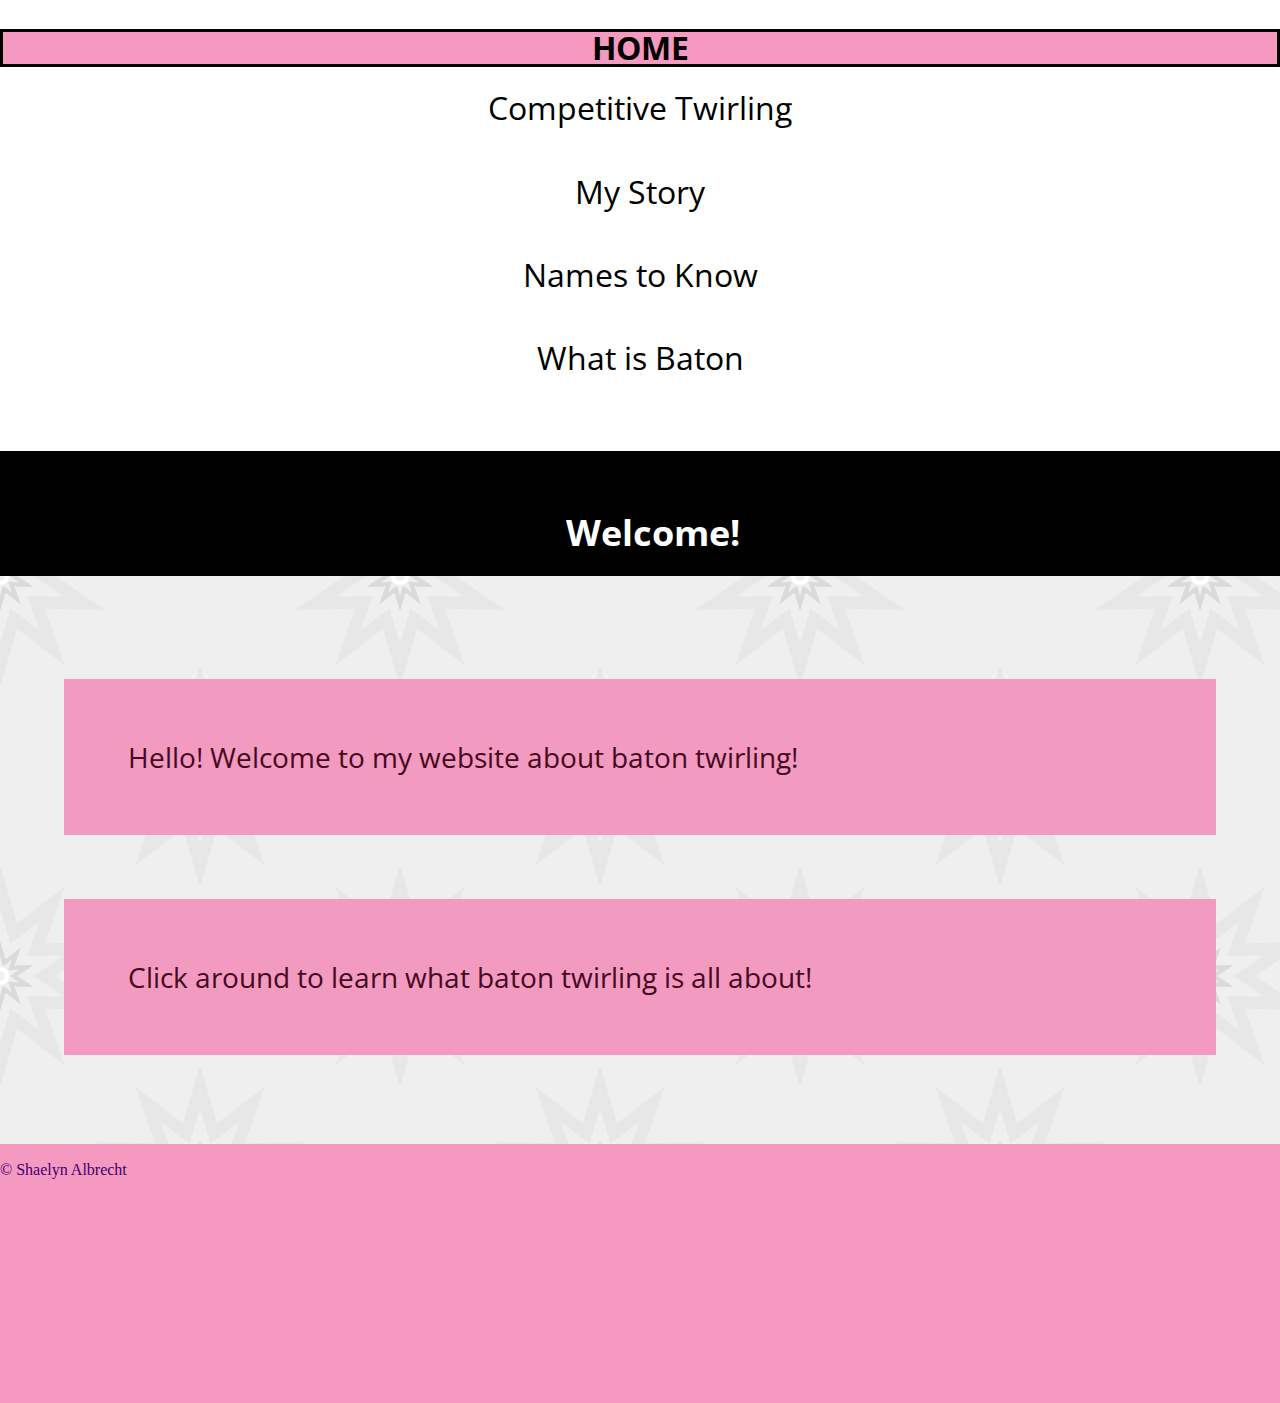
<file: index.html>
<!DOCTYPE html>
<html lang="en">
  <head>
    <meta charset="utf-8">
    <title>Home Page</title>
    <link rel="stylesheet" href="css/html5reset.css">
    <link rel="stylesheet" href="css/style.css">
    <link href='https://fonts.googleapis.com/css?family=Open%20Sans' rel='stylesheet'>
    <link href='https://fonts.googleapis.com/css?family=Open%20Sans%20Condensed:300' rel='stylesheet'>
    <link rel="stylesheet" href="https://use.fontawesome.com/releases/v5.7.1/css/all.css" integrity="sha384-fnmOCqbTlWIlj8LyTjo7mOUStjsKC4pOpQbqyi7RrhN7udi9RwhKkMHpvLbHG9Sr" crossorigin="anonymous">
  </head>
  <body>
    <a href="#main" class="skip"> Skip to Content</a>
    <header>
      <nav>
          <a href="index.html" class="current">Home</a>
          <a href="competitive_twirling.html">Competitive Twirling</a>
          <a href="my_story.html">My Story</a>
          <a href="names_to_know.html">Names to Know</a>
          <a href="what_is_baton.html">What is Baton</a>
      </nav>
      <h1>Welcome!</h1>
    </header>
    <main id="main" style="background-image: url(images/pow-star.png)">
      <div class="homepage">
        <p> Hello! Welcome to my website about baton twirling!</p>
        <p> Click around to learn what baton twirling is all about! </p>
      </div>
    </main>
    <footer>
      &copy; Shaelyn Albrecht <span class="fas fa-star"></span>
    </footer>
  </body>
</html>
</file>
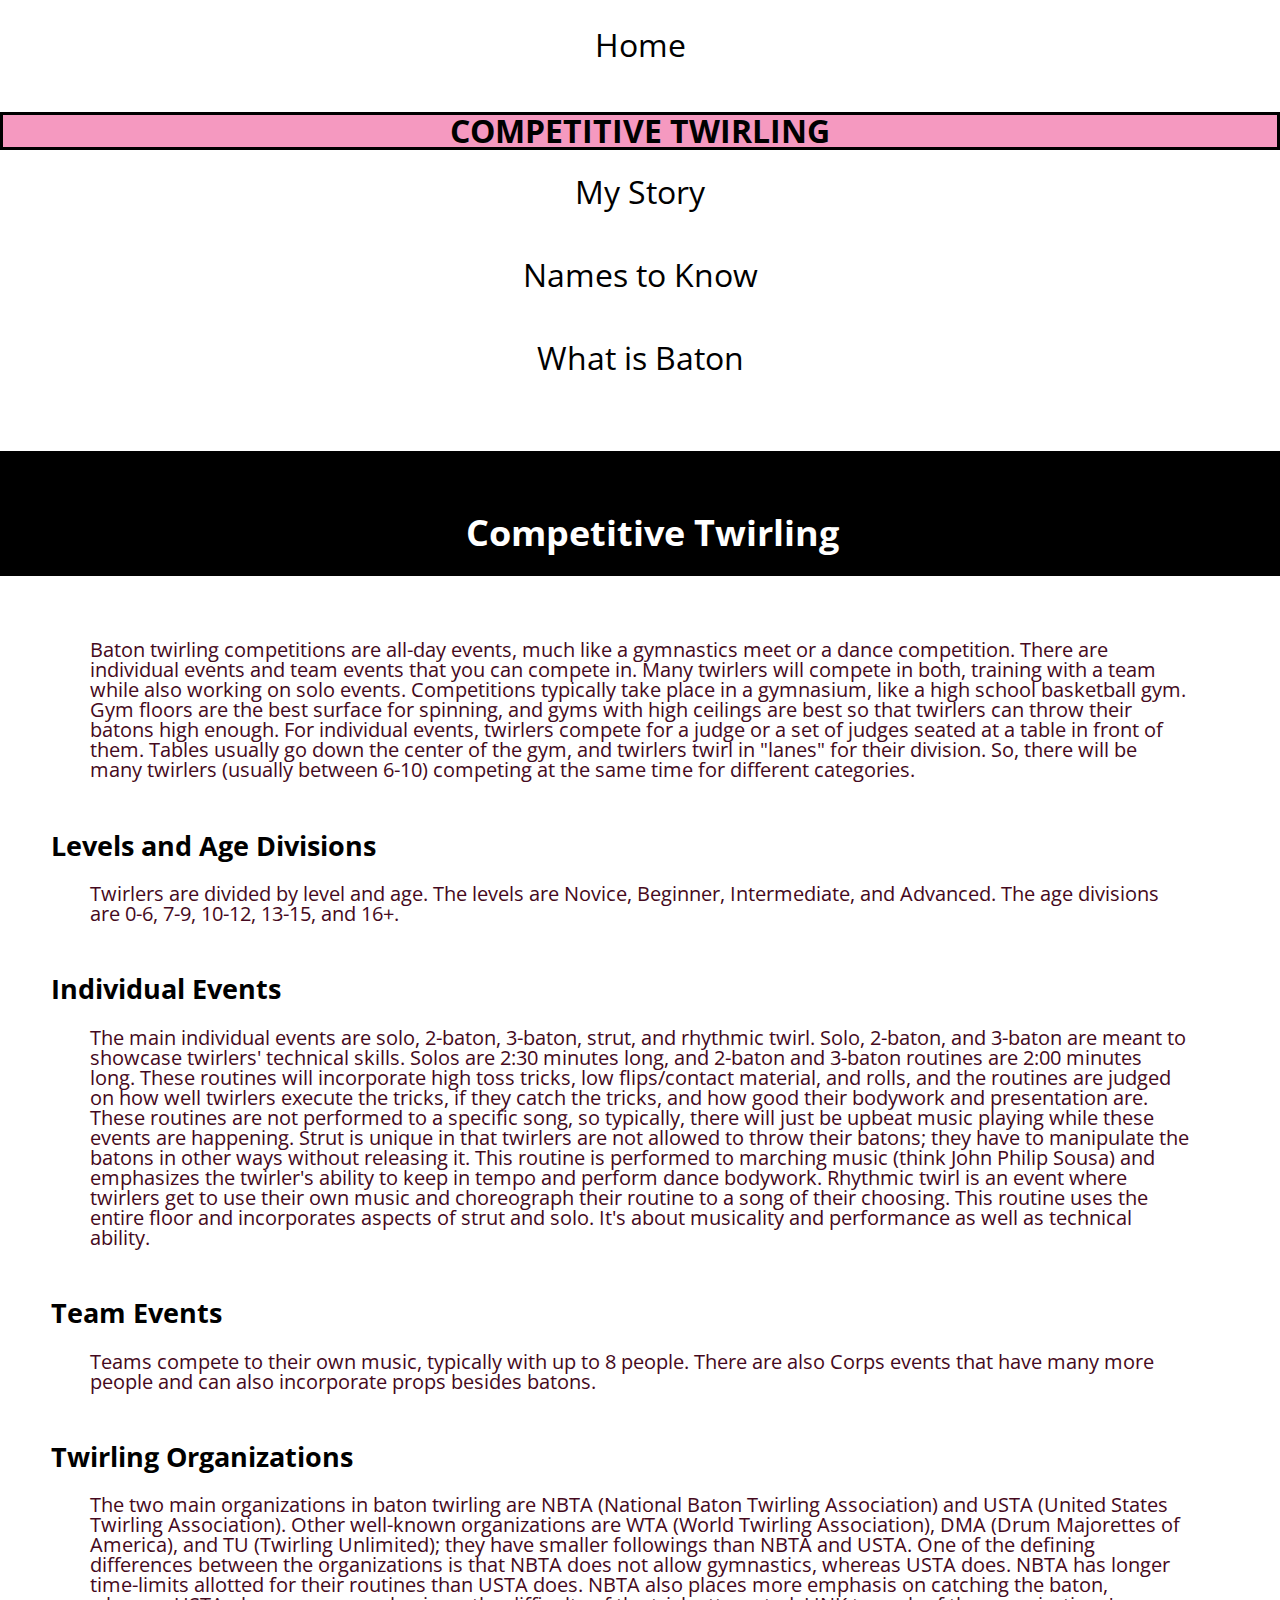
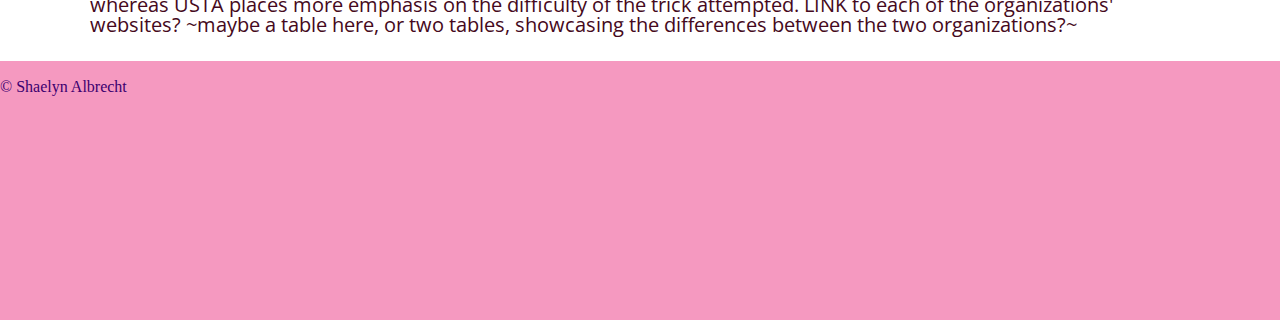
<file: competitive_twirling.html>
<!DOCTYPE html>
<html lang="en">
  <head>
    <meta charset="utf-8">
    <title>Competitive Twirling</title>
    <link rel="stylesheet" href="css/html5reset.css">
    <link rel="stylesheet" href="css/style.css">
    <link href='https://fonts.googleapis.com/css?family=Open%20Sans' rel='stylesheet'>
    <link href='https://fonts.googleapis.com/css?family=Open%20Sans%20Condensed:300' rel='stylesheet'>
    <link rel="stylesheet" href="https://use.fontawesome.com/releases/v5.7.1/css/all.css" integrity="sha384-fnmOCqbTlWIlj8LyTjo7mOUStjsKC4pOpQbqyi7RrhN7udi9RwhKkMHpvLbHG9Sr" crossorigin="anonymous">
  </head>
  <body>
    <a href="#main" class="skip"> Skip to Content</a>
    <header>
      <nav>
          <a href="index.html">Home</a>
          <a href="competitive_twirling.html" class="current">Competitive Twirling</a>
          <a href="my_story.html">My Story</a>
          <a href="names_to_know.html">Names to Know</a>
          <a href="what_is_baton.html">What is Baton</a>
      </nav>
      <h1>Competitive Twirling</h1>
    </header>
    <main id="main">

      <p> Baton twirling competitions are all-day events, much like a gymnastics meet or a dance competition. There are individual events and team events that you can compete in. Many twirlers will compete in both, training with a team while also working on solo events. Competitions typically take place in a gymnasium, like a high school basketball gym. Gym floors are the best surface for spinning, and gyms with high ceilings are best so that twirlers can throw their batons high enough. For individual events, twirlers compete for a judge or a set of judges seated at a table in front of them. Tables usually go down the center of the gym, and twirlers twirl in "lanes" for their division. So, there will be many twirlers (usually between 6-10) competing at the same time for different categories.</p>
      <h2>Levels and Age Divisions</h2>
      <p>Twirlers are divided by level and age. The levels are Novice, Beginner, Intermediate, and Advanced. The age divisions are 0-6, 7-9, 10-12, 13-15, and 16+.</p>

      <h2>Individual Events</h2>
      <p>The main individual events are solo, 2-baton, 3-baton, strut, and rhythmic twirl.

      Solo, 2-baton, and 3-baton are meant to showcase twirlers' technical skills. Solos are 2:30 minutes long, and 2-baton and 3-baton routines are 2:00 minutes long. These routines will incorporate high toss tricks, low flips/contact material, and rolls, and the routines are judged on how well twirlers execute the tricks, if they catch the tricks, and how good their bodywork and presentation are. These routines are not performed to a specific song, so typically, there will just be upbeat music playing while these events are happening.

      Strut is unique in that twirlers are not allowed to throw their batons; they have to manipulate the batons in other ways without releasing it. This routine is performed to marching music (think John Philip Sousa) and emphasizes the twirler's ability to keep in tempo and perform dance bodywork.

      Rhythmic twirl is an event where twirlers get to use their own music and choreograph their routine to a song of their choosing. This routine uses the entire floor and incorporates aspects of strut and solo. It's about musicality and performance as well as technical ability.</p>

      <h2>Team Events</h2>
      <p>Teams compete to their own music, typically with up to 8 people. There are also Corps events that have many more people and can also incorporate props besides batons.</p>

      <h2>Twirling Organizations</h2>
      <p>The two main organizations in baton twirling are NBTA (National Baton Twirling Association) and USTA (United States Twirling Association). Other well-known organizations are WTA (World Twirling Association), DMA (Drum Majorettes of America), and TU (Twirling Unlimited); they have smaller followings than NBTA and USTA.

      One of the defining differences between the organizations is that NBTA does not allow gymnastics, whereas USTA does. NBTA has longer time-limits allotted for their routines than USTA does. NBTA also places more emphasis on catching the baton, whereas USTA places more emphasis on the difficulty of the trick attempted.

      LINK to each of the organizations' websites?
      ~maybe a table here, or two tables, showcasing the differences between the two organizations?~</p>
  </main>
    <footer>
      &copy; Shaelyn Albrecht <span class="fas fa-star"></span>
    </footer>
  </body>
</html>
</file>
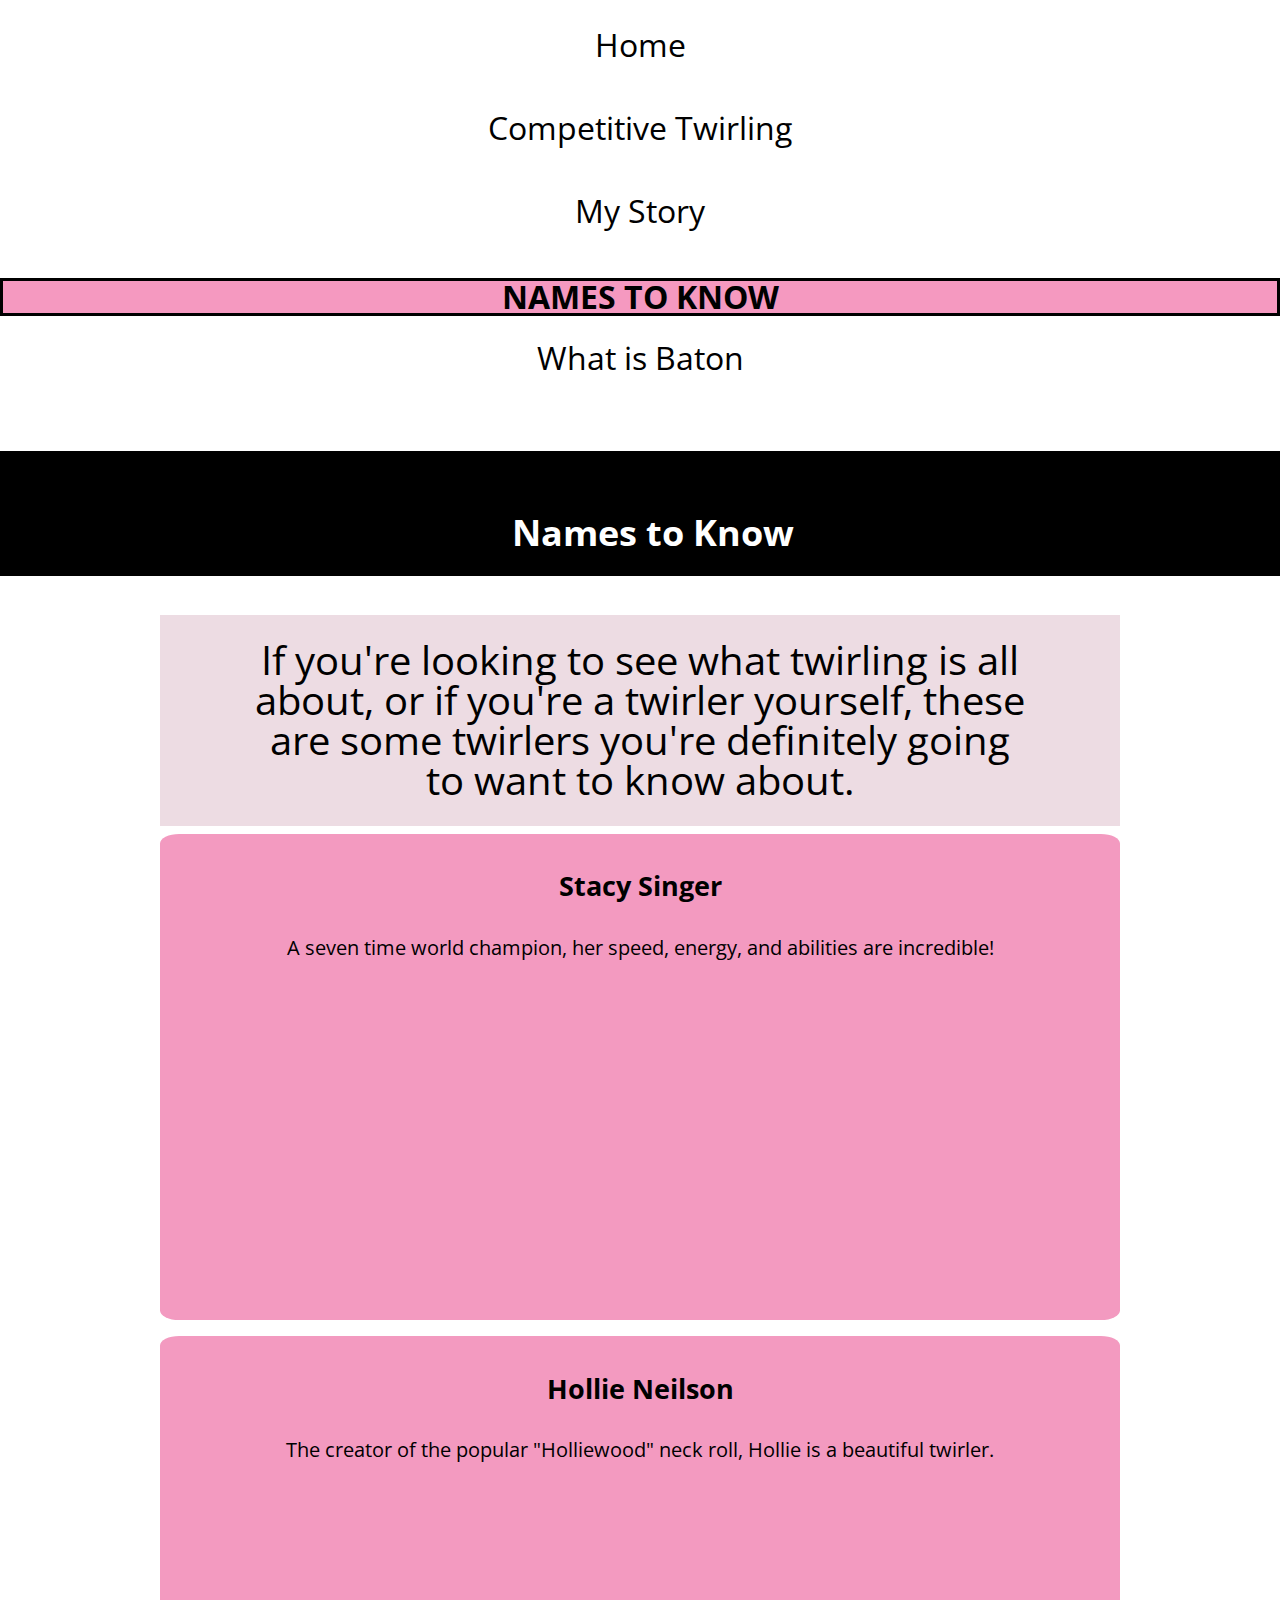
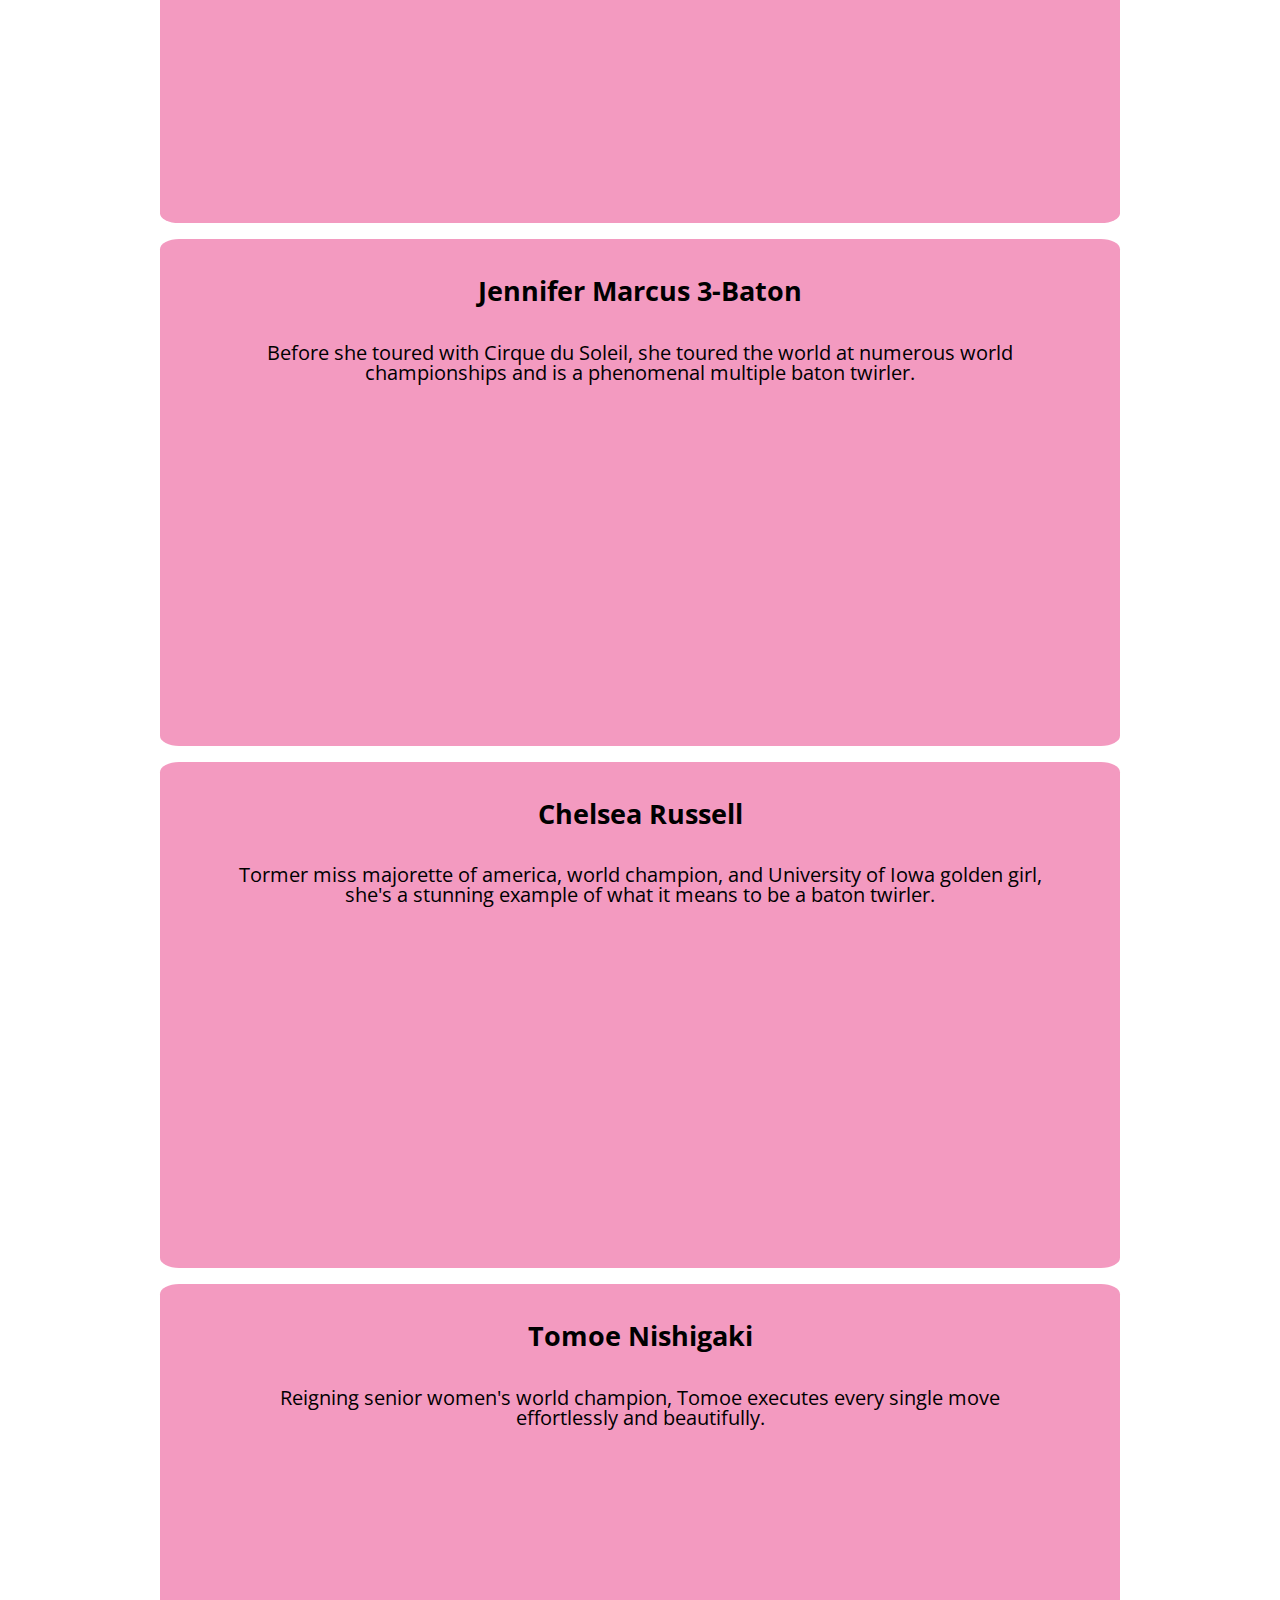
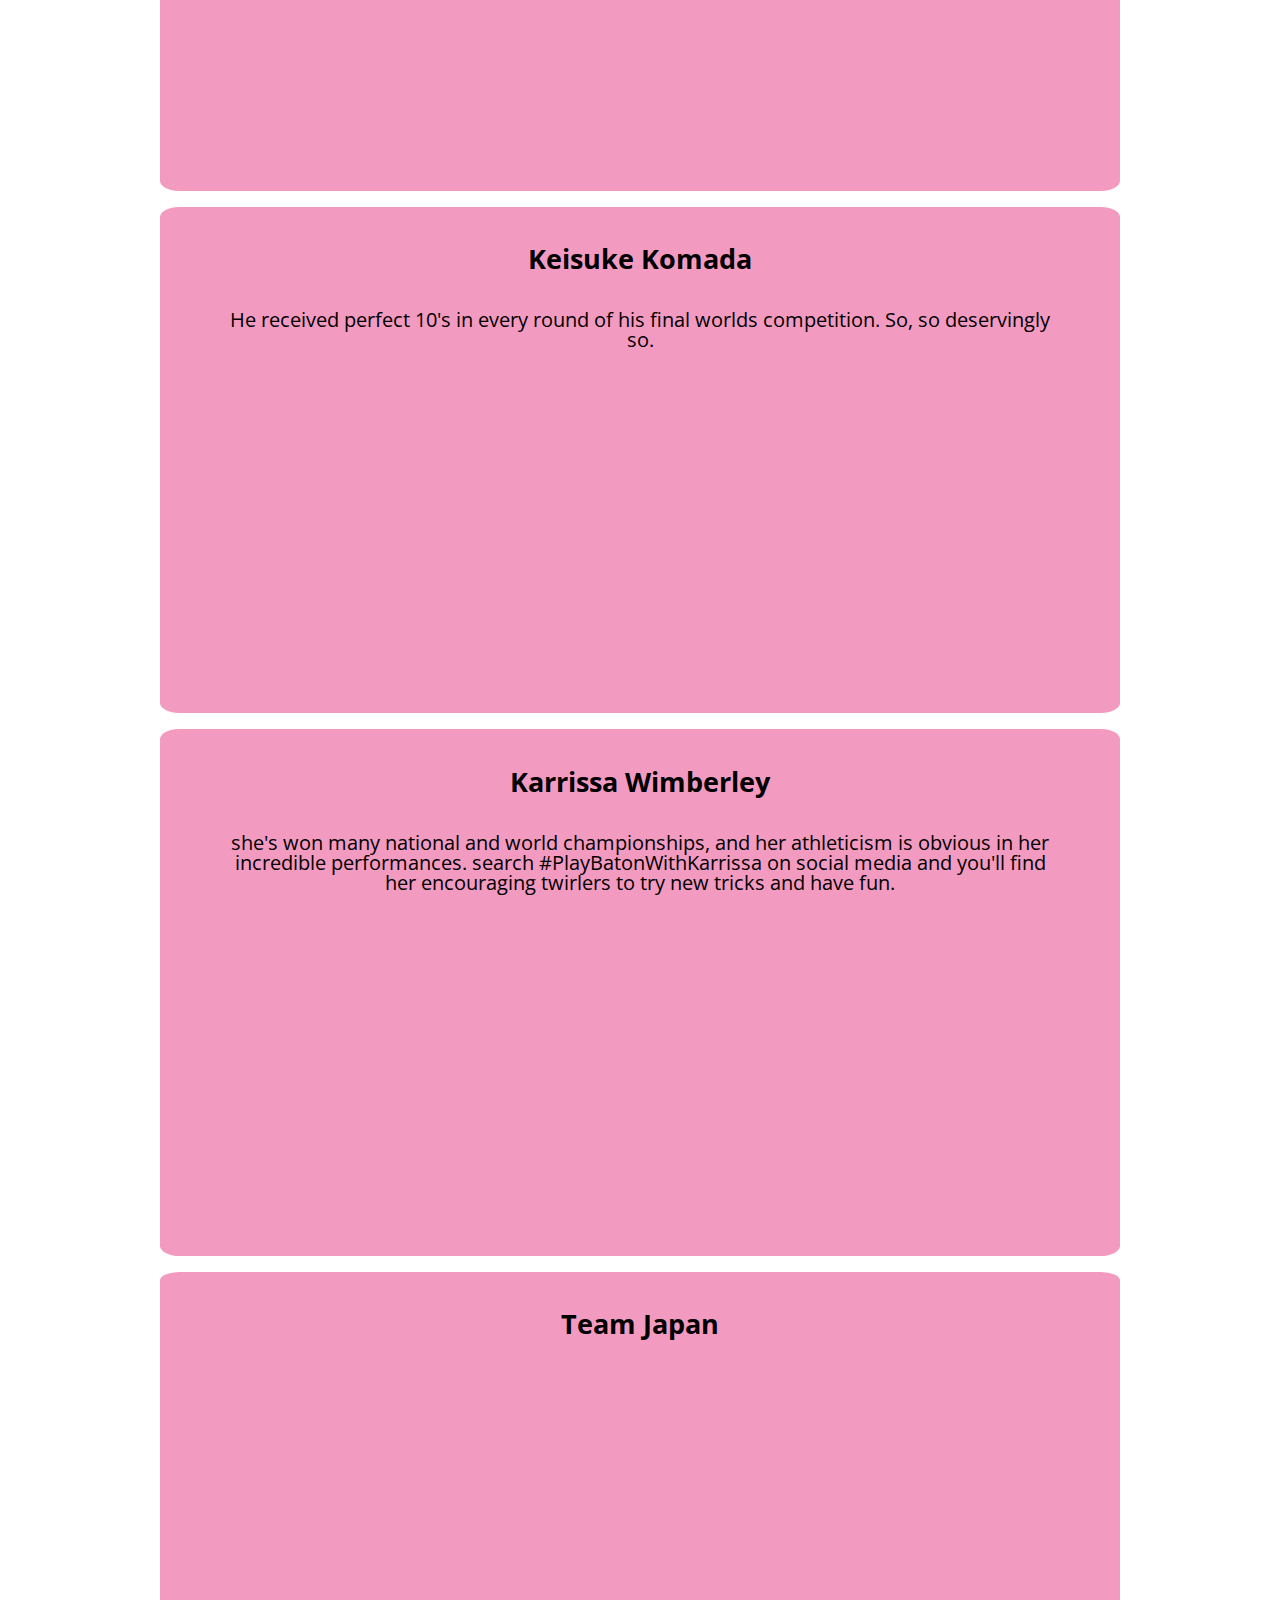
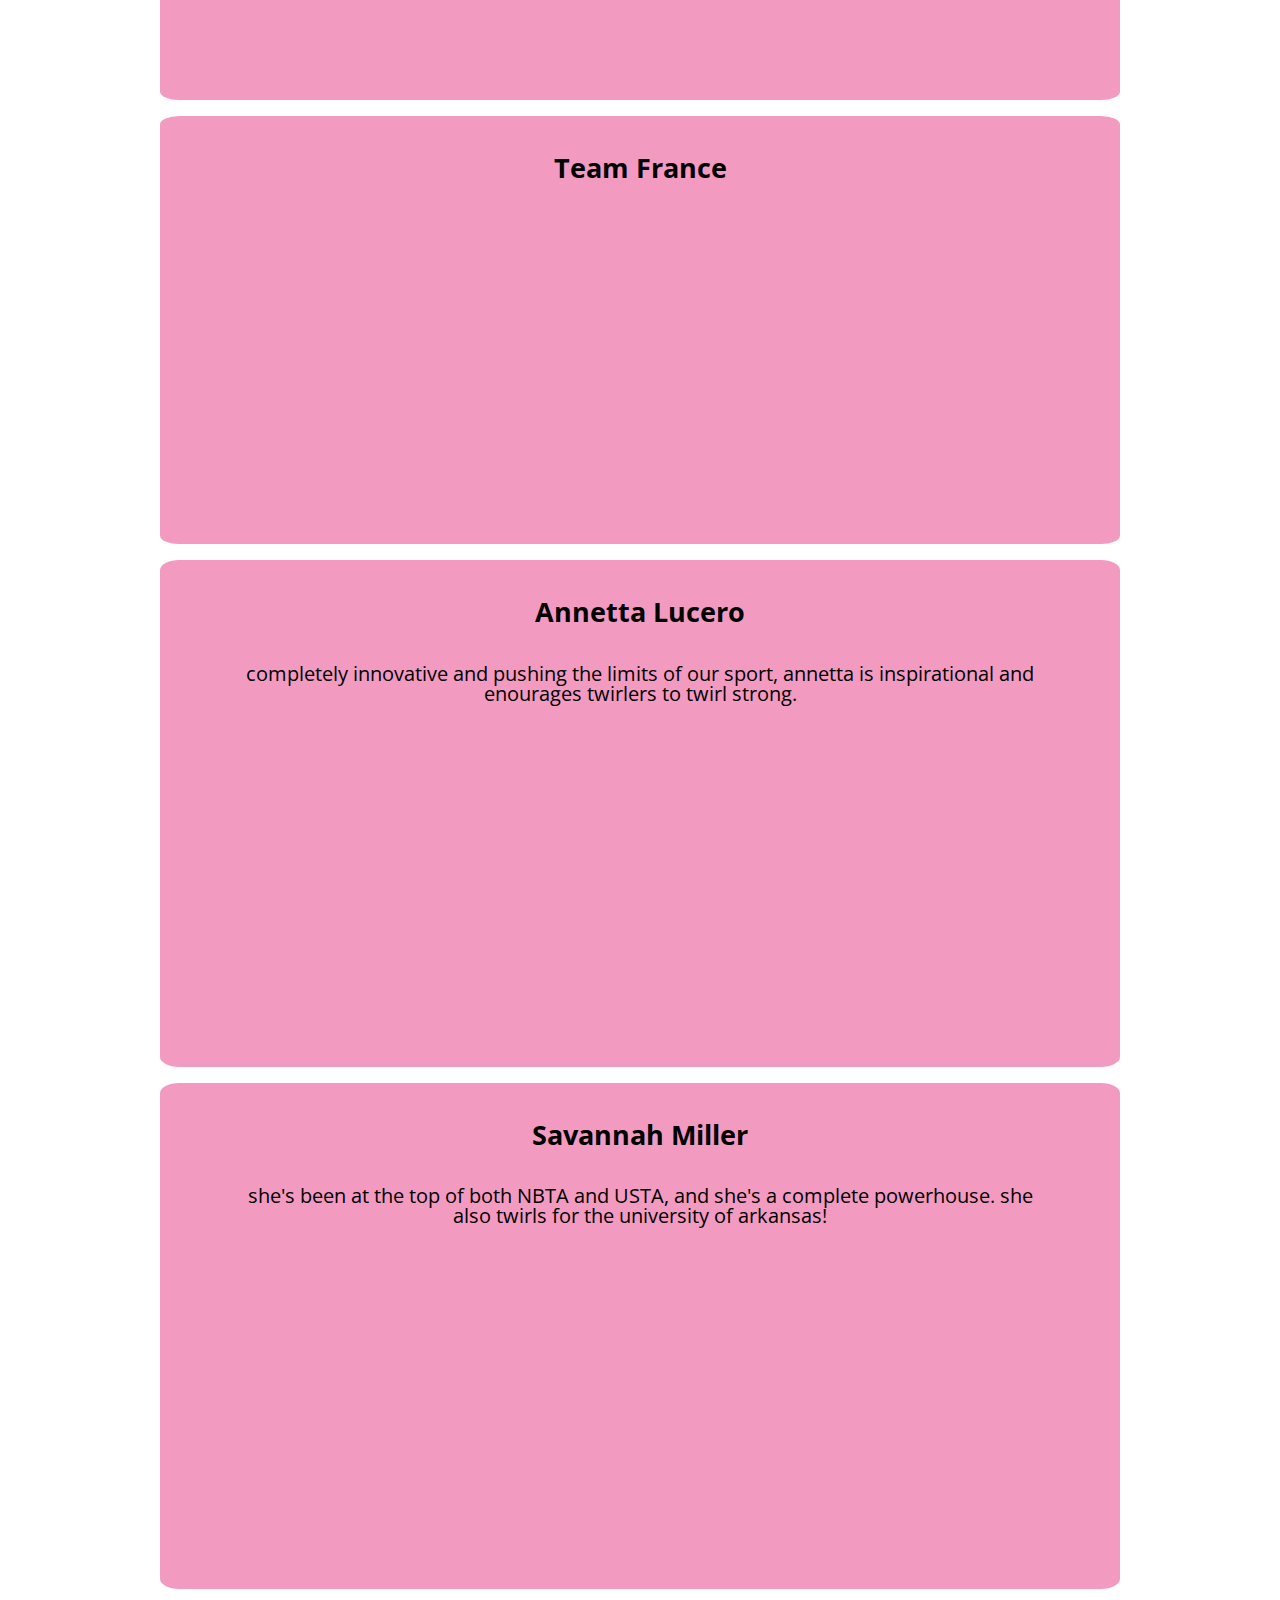
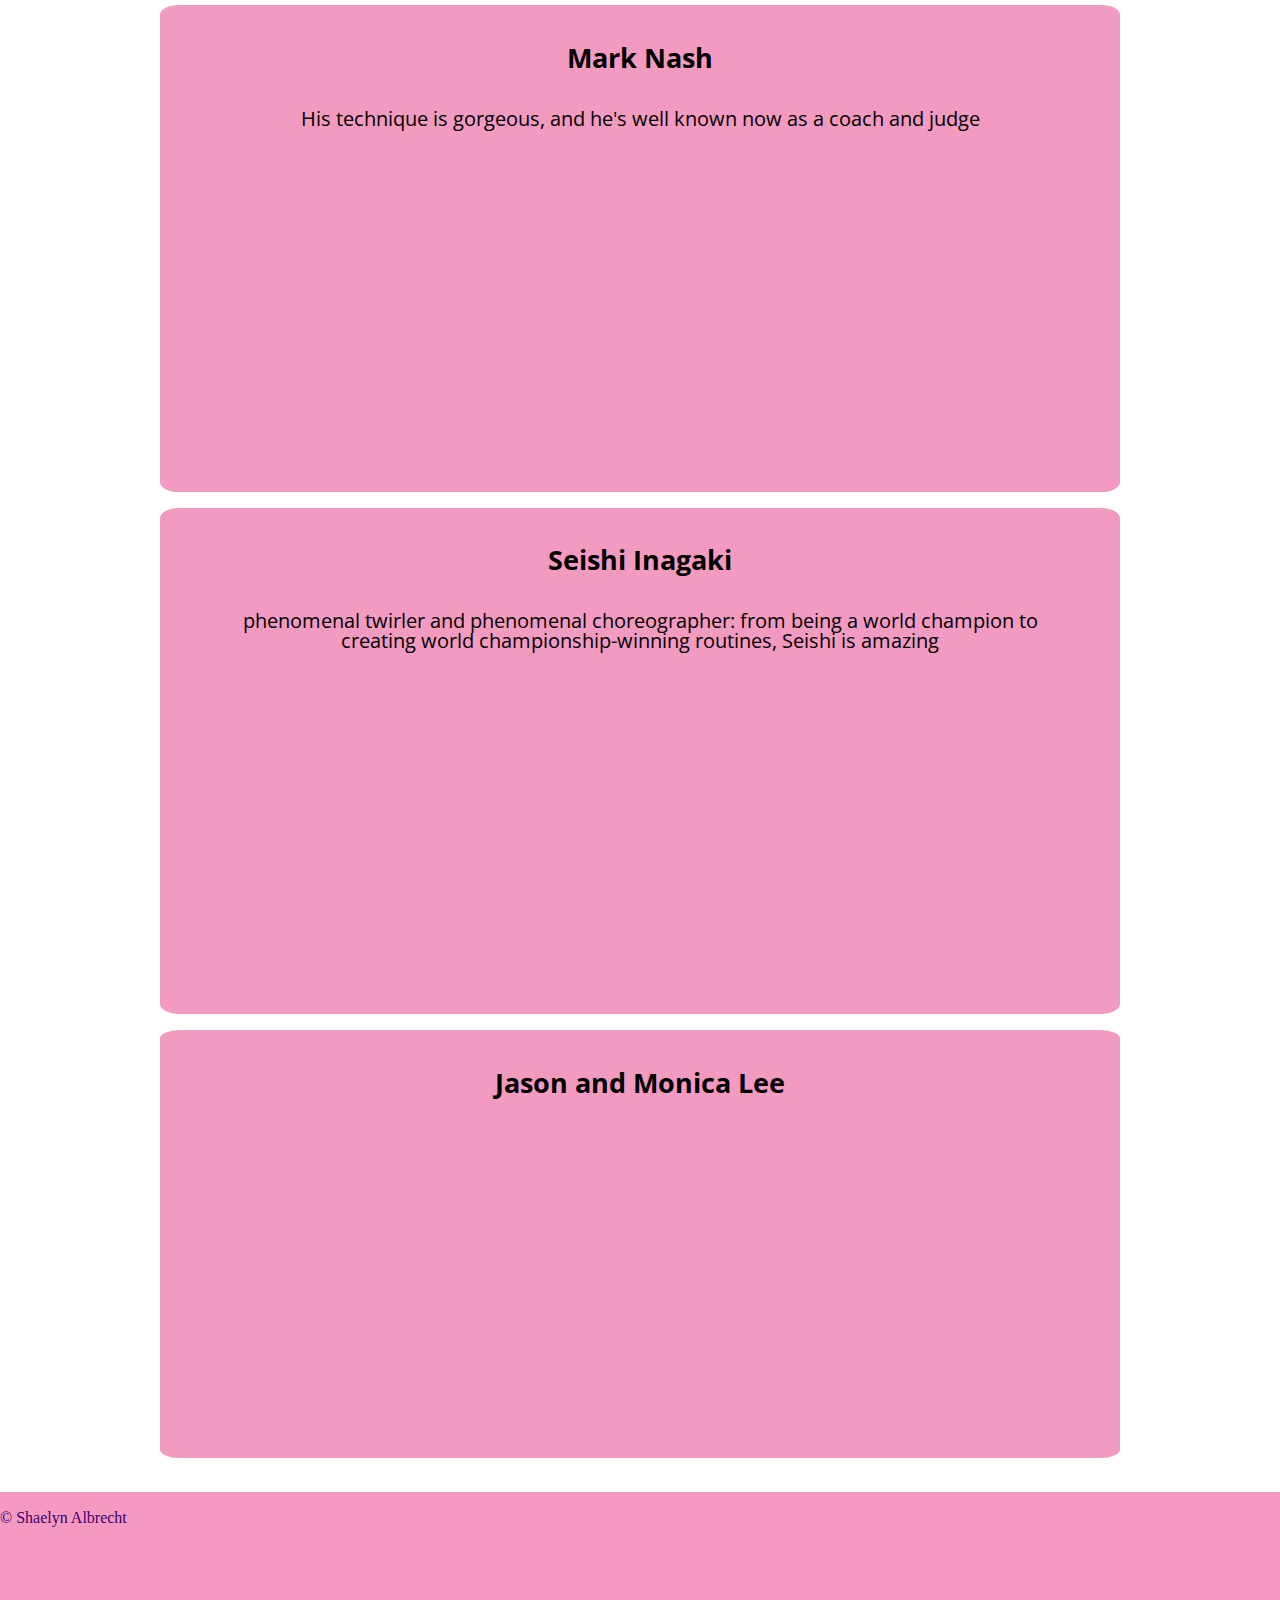
<file: names_to_know.html>
<!DOCTYPE html>
<html lang="en">
  <head>
    <meta charset="utf-8">
    <title>Names to Know</title>
    <link rel="stylesheet" href="css/html5reset.css">
    <link rel="stylesheet" href="css/style.css">
    <link href='https://fonts.googleapis.com/css?family=Open%20Sans' rel='stylesheet'>
    <link href='https://fonts.googleapis.com/css?family=Open%20Sans%20Condensed:300' rel='stylesheet'>
    <link rel="stylesheet" href="https://use.fontawesome.com/releases/v5.7.1/css/all.css" integrity="sha384-fnmOCqbTlWIlj8LyTjo7mOUStjsKC4pOpQbqyi7RrhN7udi9RwhKkMHpvLbHG9Sr" crossorigin="anonymous">
  </head>
  <body>
    <a href="#main" class="skip"> Skip to Content</a>
    <header>
      <nav>
          <a href="index.html">Home</a>
          <a href="competitive_twirling.html">Competitive Twirling</a>
          <a href="my_story.html">My Story</a>
          <a href="names_to_know.html" class="current">Names to Know</a>
          <a href="what_is_baton.html">What is Baton</a>
      </nav>
      <h1>Names to Know</h1>
    </header>
    <main id="main">
      <div class="names_container centered">

        <p>If you're looking to see what twirling is all about, or if you're a twirler yourself, these are some twirlers you're definitely going to want to know about.</p>

        <div>
          <h2>Stacy Singer</h2>
          <p>A seven time world champion, her speed, energy, and abilities are incredible!</p>
          <iframe width="560" height="315" src="https://www.youtube.com/embed/Hi0cQ5ELdt4" title="Stacy Singer Twirling Video" frameborder="0" allow="accelerometer; autoplay; encrypted-media; gyroscope; picture-in-picture" allowfullscreen></iframe>
        </div>

        <div>
          <h2>Hollie Neilson</h2>
          <p>The creator of the popular "Holliewood" neck roll, Hollie is a beautiful twirler.</p>
          <iframe width="560" height="315" src="https://www.youtube.com/embed/uBHvI2qox6E" title="Hollie Neilson Twirling Video" frameborder="0" allow="accelerometer; autoplay; encrypted-media; gyroscope; picture-in-picture" allowfullscreen></iframe>
        </div>

        <div>
          <h2>Jennifer Marcus 3-Baton</h2>
          <p>Before she toured with Cirque du Soleil, she toured the world at numerous world championships and is a phenomenal multiple baton twirler.</p>
          <iframe width="560" height="315" src="https://www.youtube.com/embed/t3cf0BX-7-g" title="Jennifer Marcus Twirling Video" frameborder="0" allow="accelerometer; autoplay; encrypted-media; gyroscope; picture-in-picture" allowfullscreen></iframe>
        </div>

        <div>
          <h2>Chelsea Russell</h2>
          <p>Tormer miss majorette of america, world champion, and University of Iowa golden girl, she's a stunning example of what it means to be a baton twirler.</p>
          <iframe width="560" height="315" src="https://www.youtube.com/embed/4nFUIOr0D_g" title="Chelsea Russell Twirling Video" frameborder="0" allow="accelerometer; autoplay; encrypted-media; gyroscope; picture-in-picture" allowfullscreen></iframe>
        </div>

        <div>
          <h2>Tomoe Nishigaki</h2>
          <p>Reigning senior women's world champion, Tomoe executes every single move effortlessly and beautifully.</p>
          <iframe width="560" height="315" src="https://www.youtube.com/embed/o6EVWkZ0Bdc" title="Tomoe Nishigaki Twirling Video" frameborder="0" allow="accelerometer; autoplay; encrypted-media; gyroscope; picture-in-picture" allowfullscreen></iframe>
        </div>

        <div>
          <h2>Keisuke Komada</h2>
          <p>He received perfect 10's in every round of his final worlds competition. So, so deservingly so.</p>
          <iframe width="560" height="315" src="https://www.youtube.com/embed/eg3pg-34E4A" title="Keisuke Komada Twirling Video" frameborder="0" allow="accelerometer; autoplay; encrypted-media; gyroscope; picture-in-picture" allowfullscreen></iframe>
        </div>

        <div>
          <h2>Karrissa Wimberley</h2>
          <p>she's won many national and world championships, and her athleticism is obvious in her incredible performances. search #PlayBatonWithKarrissa on social media and you'll find her encouraging twirlers to try new tricks and have fun.</p>
          <iframe width="560" height="315" src="https://www.youtube.com/embed/oQ_gE5_0xyc" title="Karrissa Wimberley Twirling Video" frameborder="0" allow="accelerometer; autoplay; encrypted-media; gyroscope; picture-in-picture" allowfullscreen></iframe>
        </div>

        <div>
          <h2>Team Japan</h2>
          <iframe width="560" height="315" src="https://www.youtube.com/embed/-U01l9UVyiQ" title="Team Japan Twirling Video" frameborder="0" allow="accelerometer; autoplay; encrypted-media; gyroscope; picture-in-picture" allowfullscreen></iframe>
        </div>

        <div>
          <h2>Team France</h2>
          <iframe width="560" height="315" src="https://www.youtube.com/embed/yezpdvSHHgc" title="Team France Twirling Video" frameborder="0" allow="accelerometer; autoplay; encrypted-media; gyroscope; picture-in-picture" allowfullscreen></iframe>
        </div>

        <div>
          <h2>Annetta Lucero</h2>
          <p>completely innovative and pushing the limits of our sport, annetta is inspirational and enourages twirlers to twirl strong.</p>
          <iframe width="560" height="315" src="https://www.youtube.com/embed/Jv_B1JOtblA" title="Annetta Lucero Twirling Video" frameborder="0" allow="accelerometer; autoplay; encrypted-media; gyroscope; picture-in-picture" allowfullscreen></iframe>
        </div>

        <div>
          <h2>Savannah Miller</h2>
          <p>she's been at the top of both NBTA and USTA, and she's a complete powerhouse. she also twirls for the university of arkansas!</p>
          <iframe width="560" height="315" src="https://www.youtube.com/embed/g-_WfkqKSw4" title="Savannah Miller Twirling Video" frameborder="0" allow="accelerometer; autoplay; encrypted-media; gyroscope; picture-in-picture" allowfullscreen></iframe>
        </div>

        <div>
          <h2>Mark Nash</h2>
          <p>His technique is gorgeous, and he's well known now as a coach and judge</p>
          <iframe width="560" height="315" src="https://www.youtube.com/embed/bCb_wETuwn0" title="Mark Nash Twirling Video" frameborder="0" allow="accelerometer; autoplay; encrypted-media; gyroscope; picture-in-picture" allowfullscreen></iframe>
        </div>

        <div>
          <h2>Seishi Inagaki</h2>
          <p>phenomenal twirler and phenomenal choreographer: from being a world champion to creating world championship-winning routines, Seishi is amazing</p>
          <iframe width="560" height="315" src="https://www.youtube.com/embed/FyzMifto4W4" title="Seishi Inagaki Twirling Video" frameborder="0" allow="accelerometer; autoplay; encrypted-media; gyroscope; picture-in-picture" allowfullscreen></iframe>
        </div>

        <div>
          <h2>Jason and Monica Lee</h2>
          <iframe width="560" height="315" src="https://www.youtube.com/embed/k5UjCsfW0Aw" title="Jason and Monica Lee Twirling Video" frameborder="0" allow="accelerometer; autoplay; encrypted-media; gyroscope; picture-in-picture" allowfullscreen></iframe>
        </div>
    </div>
  </main>
    <footer>
      &copy; Shaelyn Albrecht <span class="fas fa-star"></span>
    </footer>
  </body>
</html>
</file>
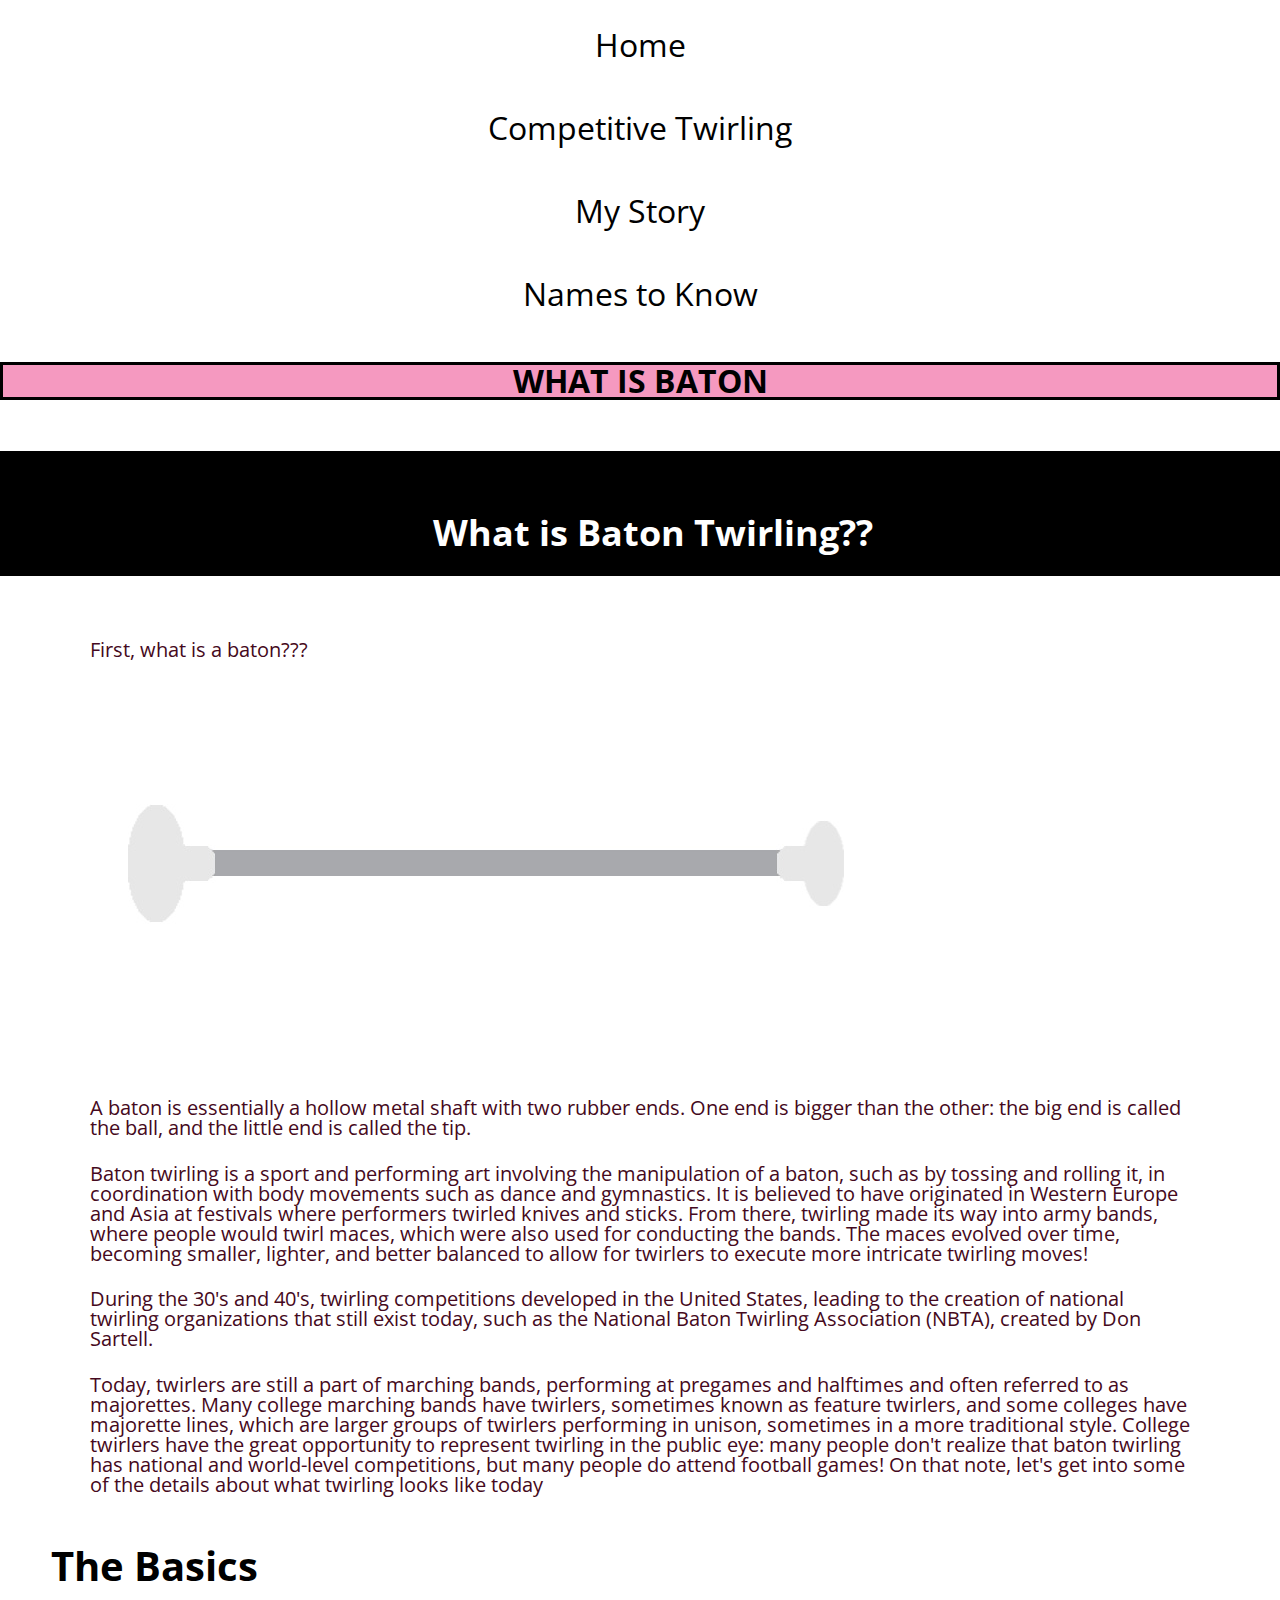
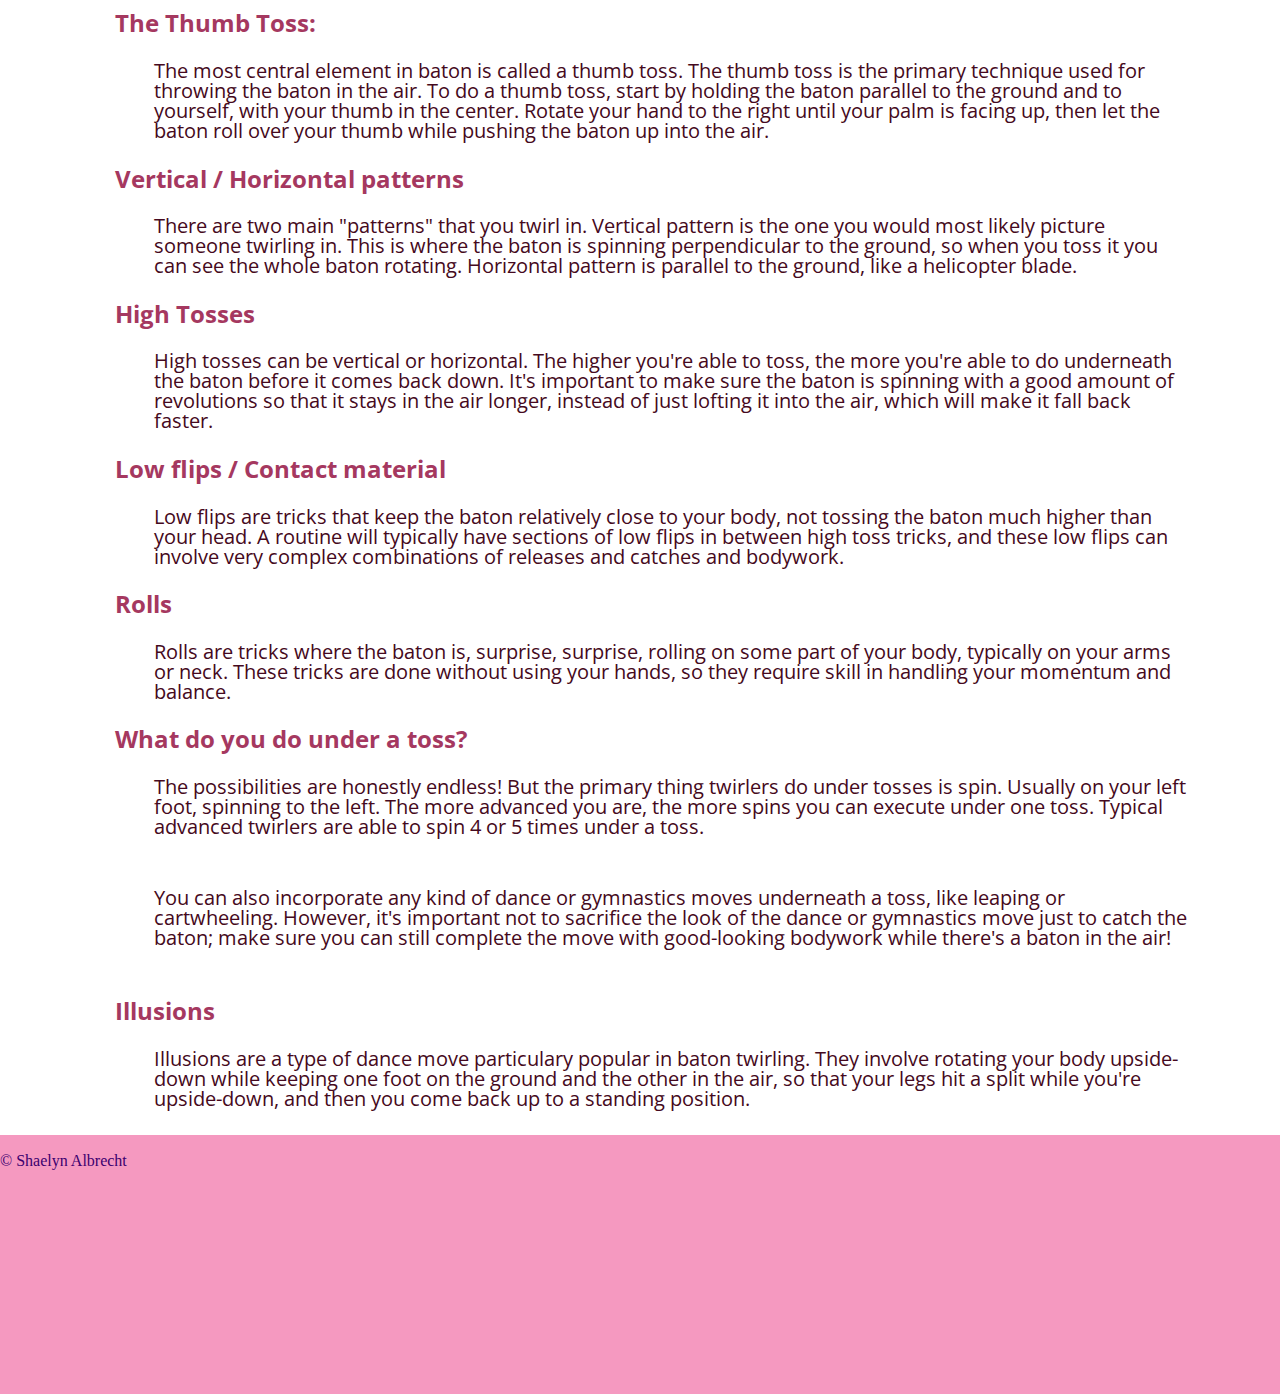
<file: what_is_baton.html>
<!DOCTYPE html>
<html lang="en">
  <head>
    <meta charset="utf-8">
    <title>What is Baton Twirling?</title>
    <link rel="stylesheet" href="css/html5reset.css">
    <link rel="stylesheet" href="css/style.css">
    <link href='https://fonts.googleapis.com/css?family=Open%20Sans' rel='stylesheet'>
    <link href='https://fonts.googleapis.com/css?family=Open%20Sans%20Condensed:300' rel='stylesheet'>
    <link rel="stylesheet" href="https://use.fontawesome.com/releases/v5.7.1/css/all.css" integrity="sha384-fnmOCqbTlWIlj8LyTjo7mOUStjsKC4pOpQbqyi7RrhN7udi9RwhKkMHpvLbHG9Sr" crossorigin="anonymous">
  </head>
  <body>
    <a href="#main" class="skip"> Skip to Content</a>
    <header>
      <nav>
          <a href="index.html">Home</a>
          <a href="competitive_twirling.html">Competitive Twirling</a>
          <a href="my_story.html">My Story</a>
          <a href="names_to_know.html">Names to Know</a>
          <a href="what_is_baton.html" class="current">What is Baton</a>
      </nav>
      <h1>What is Baton Twirling??</h1>
    </header>
    <main id="main">

    <p>First, what is a baton???</p>

    <img src="images/baton_logo_horizontal.jpg" alt="picture of a baton"/>

      <p>A baton is essentially a hollow metal shaft with two rubber ends. One end is bigger than the other: the big end is called the ball, and the little end is called the tip.</p>

      <p>Baton twirling is a sport and performing art involving the manipulation of a baton, such as by tossing and rolling it, in coordination with body movements such as dance and gymnastics. It is believed to have originated in Western Europe and Asia at festivals where performers twirled knives and sticks. From there, twirling made its way into army bands, where people would twirl maces, which were also used for conducting the bands. The maces evolved over time, becoming smaller, lighter, and better balanced to allow for twirlers to execute more intricate twirling moves!</p>

      <p>During the 30's and 40's, twirling competitions developed in the United States, leading to the creation of national twirling organizations that still exist today, such as the National Baton Twirling Association (NBTA), created by Don Sartell.</p>

      <p>Today, twirlers are still a part of marching bands, performing at pregames and halftimes and often referred to as majorettes. Many college marching bands have twirlers, sometimes known as feature twirlers, and some colleges have majorette lines, which are larger groups of twirlers performing in unison, sometimes in a more traditional style. College twirlers have the great opportunity to represent twirling in the public eye: many people don't realize that baton twirling has national and world-level competitions, but many people do attend football games! On that note, let's get into some of the details about what twirling looks like today</p>

      <div class="wuts_baton">
        <h2>The Basics</h2>

        <h3>The Thumb Toss:</h3>
        <p>The most central element in baton is called a thumb toss. The thumb toss is the primary technique used for throwing the baton in the air. To do a thumb toss, start by holding the baton parallel to the ground and to yourself, with your thumb in the center. Rotate your hand to the right until your palm is facing up, then let the baton roll over your thumb while pushing the baton up into the air.</p>

        <h3>Vertical / Horizontal patterns</h3>
        <p>There are two main "patterns" that you twirl in. Vertical pattern is the one you would most likely picture someone twirling in. This is where the baton is spinning perpendicular to the ground, so when you toss it you can see the whole baton rotating. Horizontal pattern is parallel to the ground, like a helicopter blade.</p>

        <h3>High Tosses</h3>
        <p>High tosses can be vertical or horizontal. The higher you're able to toss, the more you're able to do underneath the baton before it comes back down. It's important to make sure the baton is spinning with a good amount of revolutions so that it stays in the air longer, instead of just lofting it into the air, which will make it fall back faster.</p>

        <h3>Low flips / Contact material</h3>
        <p>Low flips are tricks that keep the baton relatively close to your body, not tossing the baton much higher than your head. A routine will typically have sections of low flips in between high toss tricks, and these low flips can involve very complex combinations of releases and catches and bodywork.</p>

        <h3>Rolls</h3>
        <p>Rolls are tricks where the baton is, surprise, surprise, rolling on some part of your body, typically on your arms or neck. These tricks are done without using your hands, so they require skill in handling your momentum and balance.</p>

        <h3>What do you do under a toss?</h3>
        <p>The possibilities are honestly endless! But the primary thing twirlers do under tosses is spin. Usually on your left foot, spinning to the left. The more advanced you are, the more spins you can execute under one toss. Typical advanced twirlers are able to spin 4 or 5 times under a toss.<p>
        <p>You can also incorporate any kind of dance or gymnastics moves underneath a toss, like leaping or cartwheeling. However, it's important not to sacrifice the look of the dance or gymnastics move just to catch the baton; make sure you can still complete the move with good-looking bodywork while there's a baton in the air!<p>

        <h3>Illusions</h3>
        <p>Illusions are a type of dance move particulary popular in baton twirling. They involve rotating your body upside-down while keeping one foot on the ground and the other in the air, so that your legs hit a split while you're upside-down, and then you come back up to a standing position.</p>
      </div>
  </main>
    <footer>
      &copy; Shaelyn Albrecht <span class="fas fa-star"></span>
    </footer>
  </body>
</html>
</file>
<file: css/style.css>
*,
*:before,
*:after {
  -webkit-box-sizing: border-box;
     -moz-box-sizing: border-box;
          box-sizing: border-box;
}

html {
  height: 100%;
}

a {
  color: #93355c;
}

nav {
  display: flex;
  flex-direction: column;
}

nav a {
  font-family: 'Open Sans Condensed';
  color: #000000;
  font-size: 200%;
  text-decoration: none;
  padding-left: 1%;
  padding-right: 1%;
  padding-bottom: 2%;
  margin-bottom: 2%;
  text-align: center;
}

nav a:hover{
  color: #f599c0;
}


.current {
  background-color: #f599c0;
  font-family: 'Open Sans';
  font-weight: bold;
  border-style: solid;
  border-color: #000000;
  padding: 0px 2px 0px 2px;
  color: #000000;
  text-transform: uppercase;
}

body{
  /*min-height: 100%;*/
  /*display: grid;
  grid-template-rows: 0fr 0fr 6fr auto;
  align-items: flex-start;*/
  /*flex-direction: column;*/
  background: #ffffff;
  color: #3c006f;
  /*size: 200%;*/
  padding-top: 1%;
  /*padding-bottom: 1%;*/
}

a.skip{
  position: relative;
  left: -2000px;
}

a:focus{
  border: 5px solid black;
}

a.skip:focus{
  left: 10px;
  border: 2px solid black;
  background-color: #fff;
}

h1 {
  font-family: 'Open Sans Condensed';
  color: #ffffff;
  font-size: 4vh;
  background-color: #000000;
  padding: 5% 0% 2% 2%;
  margin-top: 2%;
  text-align: center;
}

h2 {
  font-family: 'Open Sans Condensed';
  color: #000000;
  padding-top: 4%;
  padding-left: 4%;
  padding-right: 4%;
  font-size: 3vh;
}

h3 {
  font-family: 'Open Sans Condensed';
  color: #A53860;
  padding-top: 2%;
  padding-left: 4%;
  padding-right: 4%;
  font-size: 150%;
}

p {
  color: #450920;
  font-family: 'Open Sans';
  padding-top: 2%;
  padding-left: 7%;
  padding-right: 7%;
  font-size: 125%;
}

.homepage > p {
  background-color: #F39AC0;
  margin: 5%;
  padding: 5%;
  font-size: 175%;
}

.centered {
  text-align: center;
}

main {
  padding-top: 3%;
  padding-bottom: 2%;
  min-height: 80%;
}

/* ---- My Story page picture styling ----- */

.my_story_container {
  display: grid;
  grid-template-columns: auto auto;
  /*grid-template-rows: auto auto auto auto;*/
  justify-content: center;
  /*align-items: flex-start;*/
  /*grid-column-gap: 2%;
  grid-row-gap: 2%;*/
  padding-top: 2%;
}

img {
  max-width: 100%;
  max-height: 100%;
  border-radius: 2%;
  padding: 10%;

}

footer {
  background: #f599c0;
  height: auto;
  width: 100vw;
  min-height: 5%;
  padding-top: 2vh;
	padding-bottom: 25vh;
  position: relative;
}

/* Names to Know page flex styling */

.names_container {
  display: flex;
  flex-direction: column;
  justify-content: center;
  align-items: center;
}

.names_container  div {
  background-color: #F39AC0;
  border-style: solid;
  border-color: #F39AC0;
  margin: 8px;
  width: 75vw;
  padding-bottom: 2%;
  border-radius: 2%;
}

.names_container p, .names_container h2 {
  padding-bottom: 2%;
  width: 75vw;
  color: #000000;
}

.names_container > p {
  font-size: 250%;
  background-color: #eddce3;
}

.wuts_baton > h2 {
  font-size: 250%;
}

.baton_horiz {
  width: 100%;
}

.wuts_baton h3, .wuts_baton p {
  margin-left: 5%;
}
</file>
